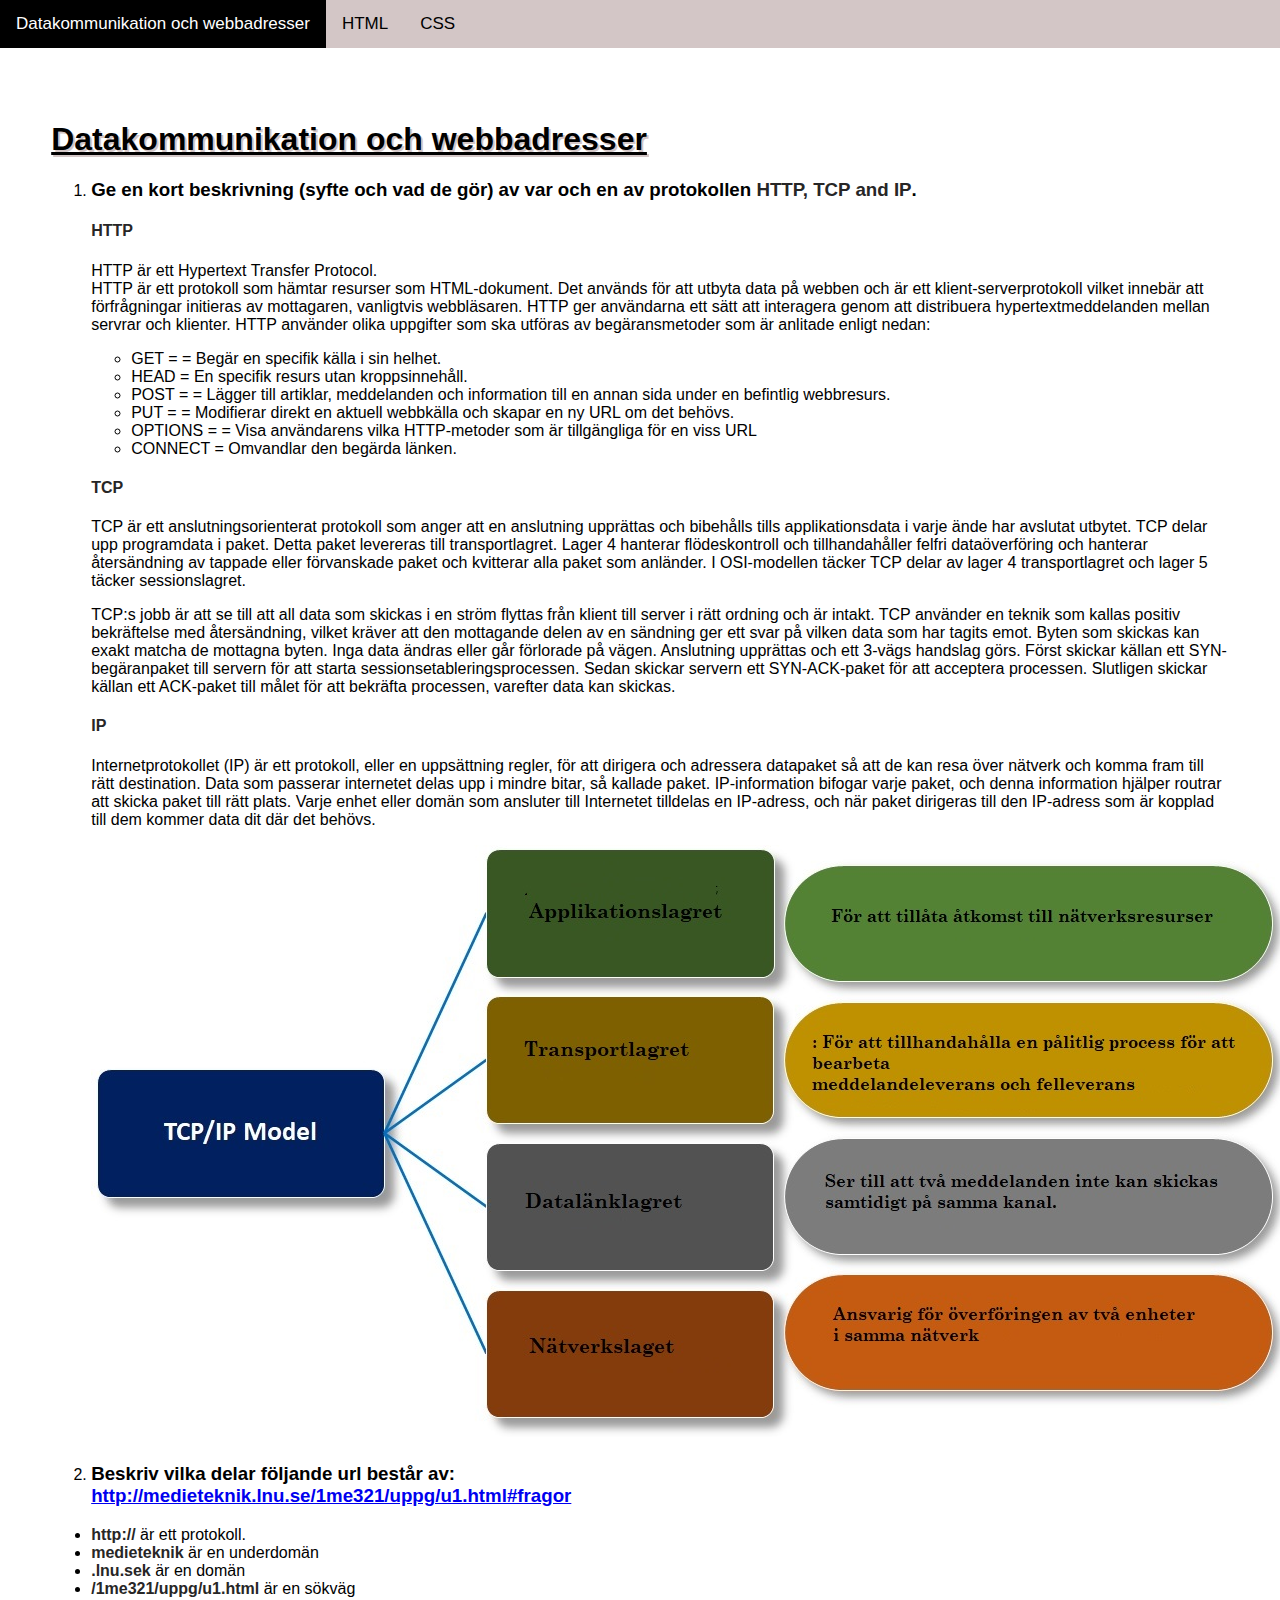
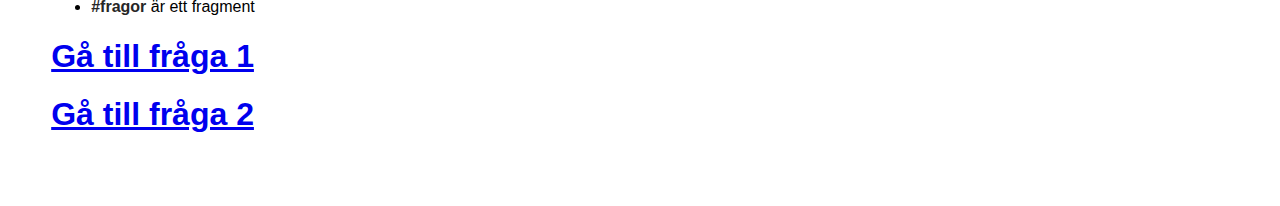
<file: index.html>
<!DOCTYPE html>
<html lang="en">

<head>
    <meta charset="UTF-8">
    <meta http-equiv="X-UA-Compatible" content="IE=edge">
    <meta name="viewport" content="width=device-width, initial-scale=1.0">
    <link rel="stylesheet" href="style.css">
    <title> Data communication and URLs</title>
</head>

<body>
    <div class="topnav">
        <a href="#question__1">Datakommunikation och webbadresser</a>
        <a href="html.html">HTML</a>
        <a href="css.html">CSS</a>
    </div>

    <div class="container">
        <h1 id="heading1">Datakommunikation och webbadresser
        </h1>
        <ol>
            <li>
                <h3>Ge en kort beskrivning (syfte och vad de gör) av var och en av protokollen <strong> HTTP,
            TCP and IP</strong>.
                </h3>
            </li>
            <h4> <strong> HTTP</strong></h4>
            <p>HTTP är ett Hypertext Transfer Protocol. <br>HTTP är ett protokoll som hämtar resurser som HTML-dokument. Det används för att utbyta data på webben och är ett klient-serverprotokoll vilket innebär att förfrågningar initieras av mottagaren,
                vanligtvis webbläsaren. HTTP ger användarna ett sätt att interagera genom att distribuera hypertextmeddelanden mellan servrar och klienter. HTTP använder olika uppgifter som ska utföras av begäransmetoder som är anlitade enligt nedan:

            </p>
            <ul>
                <li>GET = = Begär en specifik källa i sin helhet.</li>
                <li>HEAD = En specifik resurs utan kroppsinnehåll.</li>
                <li>POST = = Lägger till artiklar, meddelanden och information till en annan sida under en befintlig webbresurs.</li>
                <li>PUT = = Modifierar direkt en aktuell webbkälla och skapar en ny URL om det behövs.</li>
                <li>OPTIONS = = Visa användarens vilka HTTP-metoder som är tillgängliga för en viss URL</li>
                <li>CONNECT = Omvandlar den begärda länken.
                </li>
            </ul>
            <h4> <strong> TCP</strong></h4>
            <p>TCP är ett anslutningsorienterat protokoll som anger att en anslutning upprättas och bibehålls tills applikationsdata i varje ände har avslutat utbytet. TCP delar upp programdata i paket. Detta paket levereras till transportlagret. Lager 4
                hanterar flödeskontroll och tillhandahåller felfri dataöverföring och hanterar återsändning av tappade eller förvanskade paket och kvitterar alla paket som anländer. I OSI-modellen täcker TCP delar av lager 4 transportlagret och lager
                5 täcker sessionslagret.
            </p>
            <p>TCP:s jobb är att se till att all data som skickas i en ström flyttas från klient till server i rätt ordning och är intakt. TCP använder en teknik som kallas positiv bekräftelse med återsändning, vilket kräver att den mottagande delen av en
                sändning ger ett svar på vilken data som har tagits emot. Byten som skickas kan exakt matcha de mottagna byten. Inga data ändras eller går förlorade på vägen. Anslutning upprättas och ett 3-vägs handslag görs. Först skickar källan ett
                SYN-begäranpaket till servern för att starta sessionsetableringsprocessen. Sedan skickar servern ett SYN-ACK-paket för att acceptera processen. Slutligen skickar källan ett ACK-paket till målet för att bekräfta processen, varefter data
                kan skickas.
            </p>
            <h4> <strong>IP</strong></h4>
            <p>Internetprotokollet (IP) är ett protokoll, eller en uppsättning regler, för att dirigera och adressera datapaket så att de kan resa över nätverk och komma fram till rätt destination. Data som passerar internetet delas upp i mindre bitar, så
                kallade paket. IP-information bifogar varje paket, och denna information hjälper routrar att skicka paket till rätt plats. Varje enhet eller domän som ansluter till Internetet tilldelas en IP-adress, och när paket dirigeras till den IP-adress
                som är kopplad till dem kommer data dit där det behövs.</p>
            <img src="images/tcp.jpg" alt="tcp">
            <li>
                <h3>Beskriv vilka delar följande url består av:
                    <br>
                    <a href="
            http://medieteknik.lnu.se/1me321/uppg/u1.html#fragor
            ">
            http://medieteknik.lnu.se/1me321/uppg/u1.html#fragor
            </a>
                </h3>
            </li>
        </ol>
        <ul>
            <li><strong>http://</strong> är ett protokoll.</li>
            <li><strong>medieteknik</strong> är en underdomän
            </li>
            <li><strong>.lnu.sek</strong> är en domän
            </li>
            <li><strong>/1me321/uppg/u1.html</strong> är en sökväg</li>
            <li><strong>#fragor</strong> är ett fragment
            </li>
        </ul>

        <h1><a href="html.html">Gå till fråga 1</a></h1>
        <h1><a href="css.html">Gå till fråga 2</a></h1>
    </div>

</body>

</html>
</file>
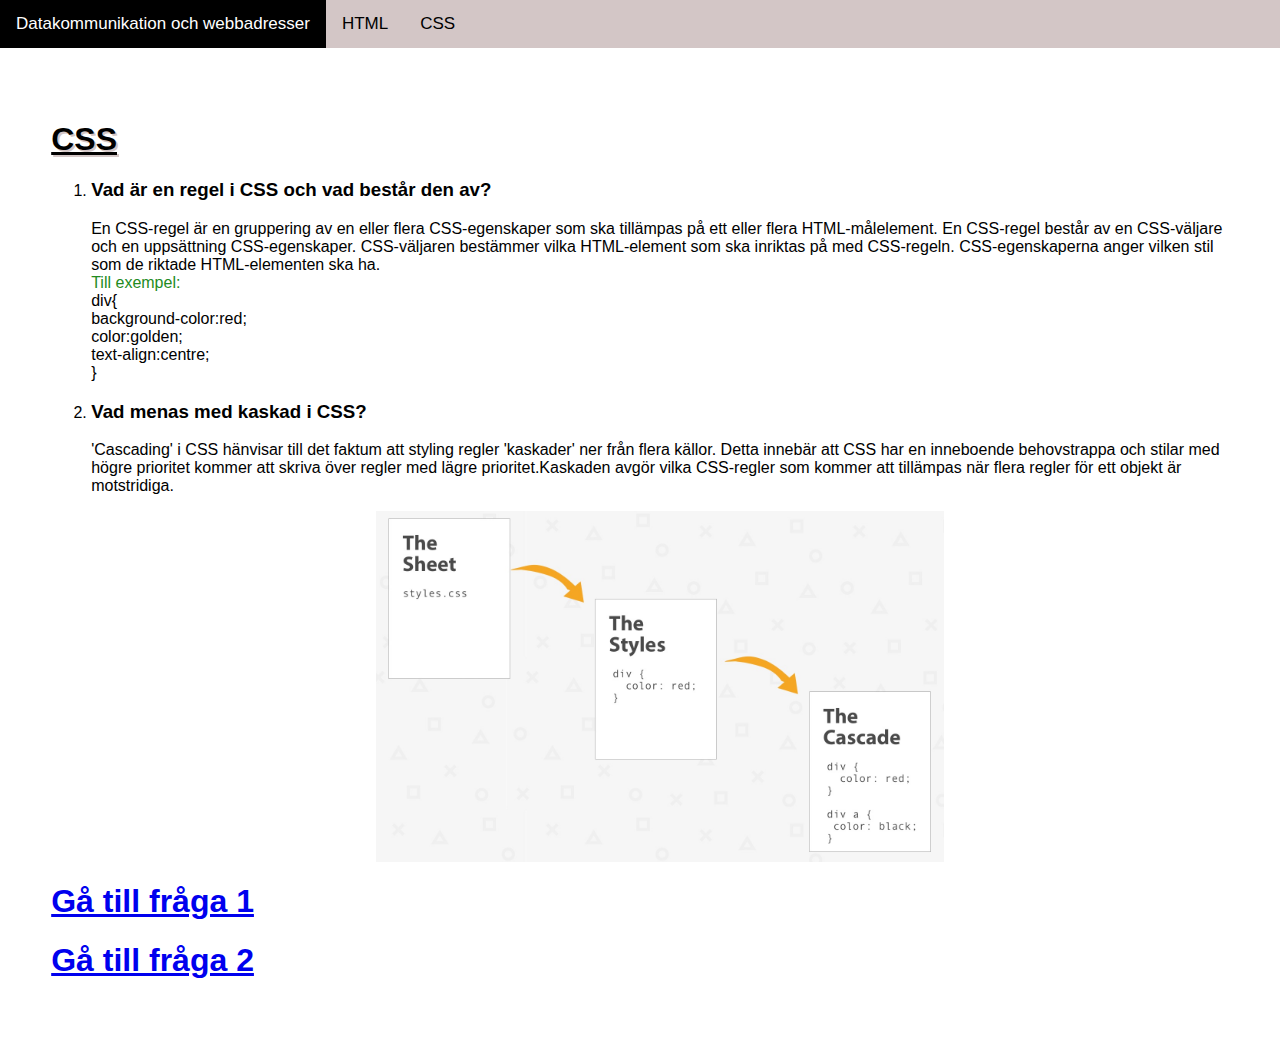
<file: css.html>
<!DOCTYPE html>
<html lang="en">

<head>
    <meta charset="UTF-8">
    <meta http-equiv="X-UA-Compatible" content="IE=edge">
    <meta name="viewport" content="width=device-width, initial-scale=1.0">
    <link rel="stylesheet" href="style.css">
    <title>CSS</title>
</head>

<body>
    <div class="topnav">
        <a href="index.html">Datakommunikation och webbadresser</a>
        <a href="html.html">HTML</a>
        <a href="#question__3">CSS</a>
    </div>

    <div class="container">
        <h1 id="heading1">CSS</h1>
        <ol>
            <li>
                <h3>Vad är en regel i CSS och vad består den av?
                </h3>
            </li>
            <p>En CSS-regel är en gruppering av en eller flera CSS-egenskaper som ska tillämpas på ett eller flera HTML-målelement. En CSS-regel består av en CSS-väljare och en uppsättning CSS-egenskaper. CSS-väljaren bestämmer vilka HTML-element som ska
                inriktas på med CSS-regeln. CSS-egenskaperna anger vilken stil som de riktade HTML-elementen ska ha.

                <br> <span> Till exempel: </span><br> div{ <br> background-color:red; <br> color:golden;
                <br> text-align:centre;
                <br> }
            </p>
            <li>
                <h3> Vad menas med kaskad i CSS?
                </h3>
            </li>
            <p>'Cascading' i CSS hänvisar till det faktum att styling regler 'kaskader' ner från flera källor. Detta innebär att CSS har en inneboende behovstrappa och stilar med högre prioritet kommer att skriva över regler med lägre prioritet.Kaskaden
                avgör vilka CSS-regler som kommer att tillämpas när flera regler för ett objekt är motstridiga.
            </p>
            <img src="images/cascade.jpg" alt="cascade" id="image">
        </ol>
        <h1><a href="index.html">Gå till fråga 1</a></h1>
        <h1><a href="html.html">Gå till fråga 2</a></h1>
    </div>
</body>

</html>
</file>
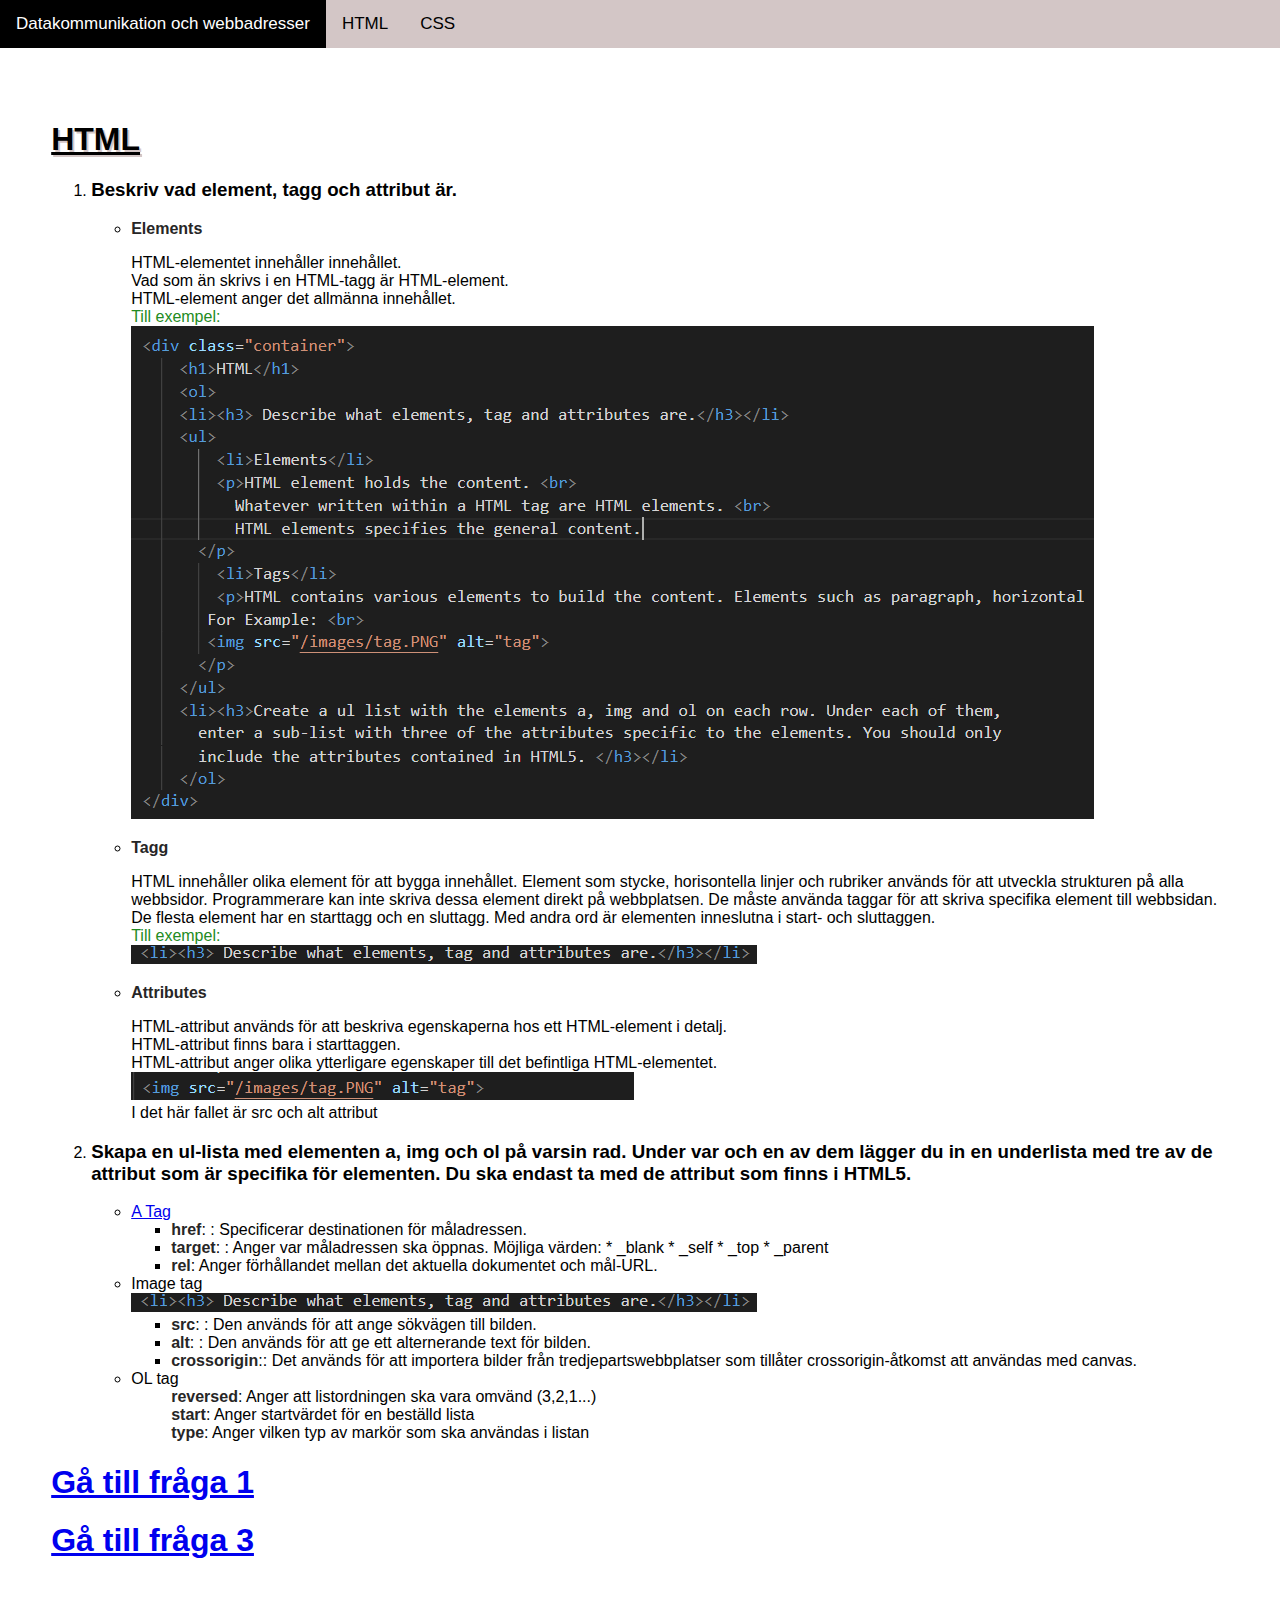
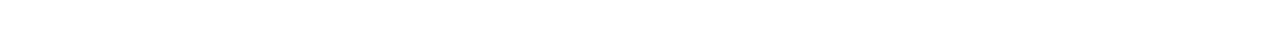
<file: html.html>
<!DOCTYPE html>
<html lang="en">

<head>
    <meta charset="UTF-8">
    <meta http-equiv="X-UA-Compatible" content="IE=edge">
    <meta name="viewport" content="width=device-width, initial-scale=1.0">
    <link rel="stylesheet" href="style.css">
    <title>HTML</title>
</head>

<body>
    <div class="topnav">
        <a href="index.html">Datakommunikation och webbadresser</a>
        <a href="#question__2">HTML</a>
        <a href="css.html">CSS</a>
    </div>

    <div class="container">
        <h1 id="heading1">HTML</h1>
        <ol>
            <li>
                <h3> Beskriv vad element, tagg och attribut är.</h3>
            </li>
            <ul>
                <li> <strong> Elements</strong></li>
                <p>HTML-elementet innehåller innehållet. <br> Vad som än skrivs i en HTML-tagg är HTML-element. <br> HTML-element anger det allmänna innehållet. <br>
                    <span> Till exempel:
                    </span>
                    <br>
                    <img src="images/element.PNG" alt="element">
                </p>
                <li> <strong> Tagg</strong></li>
                <p>HTML innehåller olika element för att bygga innehållet. Element som stycke, horisontella linjer och rubriker används för att utveckla strukturen på alla webbsidor. Programmerare kan inte skriva dessa element direkt på webbplatsen. De måste
                    använda taggar för att skriva specifika element till webbsidan. De flesta element har en starttagg och en sluttagg. Med andra ord är elementen inneslutna i start- och sluttaggen.
                    <br>
                    <span> <span> Till exempel:
                    </span> </span> <br>
                    <img src="images/tag.PNG" alt="tag">
                </p>
                <li> <strong>Attributes</strong></li>
                <p>HTML-attribut används för att beskriva egenskaperna hos ett HTML-element i detalj.
                    <br> HTML-attribut finns bara i starttaggen.
                    <br> HTML-attribut anger olika ytterligare egenskaper till det befintliga HTML-elementet.
                    <br>
                    <img src="images/attribute.PNG" alt="attribute"> <br> I det här fallet är src och alt attribut
                </p>
            </ul>
            <li>
                <h3> Skapa en ul-lista med elementen a, img och ol på varsin rad. Under var och en av dem lägger du in en underlista med tre av de attribut som är specifika för elementen. Du ska endast ta med de attribut som finns i HTML5. </h3>
            </li>
            <ul>
                <li><a href="html.html">A Tag</a>
                    <ul>
                        <li> <strong> href</strong>: : Specificerar destinationen för måladressen.</li>
                        <li> <strong> target</strong>: : Anger var måladressen ska öppnas. Möjliga värden: * _blank * _self * _top * _parent
                        </li>
                        <li> <strong>rel</strong>: Anger förhållandet mellan det aktuella dokumentet och mål-URL.</li>
                    </ul>
                </li>
                <li> Image tag
                    <br> <img src="images/tag.PNG" alt="img">
                    <ul>
                        <li><strong>src</strong>: : Den används för att ange sökvägen till bilden.
                        </li>
                        <li> <strong>alt</strong>: : Den används för att ge ett alternerande text för bilden. </li>
                        <li> <strong> crossorigin</strong>:: Det används för att importera bilder från tredjepartswebbplatser som tillåter crossorigin-åtkomst att användas med canvas.</li>
                    </ul>
                </li>
                <li>
                    OL tag
                    <ol> <strong>reversed</strong>: Anger att listordningen ska vara omvänd (3,2,1...)</ol>
                    <ol> <strong>start</strong>: Anger startvärdet för en beställd lista</ol>
                    <ol> <strong>type</strong>: Anger vilken typ av markör som ska användas i listan</ol>
                </li>
            </ul>
        </ol>

        <h1><a href="index.html">Gå till fråga 1</a></h1>
        <h1><a href="css.html">Gå till fråga 3</a></h1>
    </div>

</body>

</html>
</file>
<file: style.css>
body {
    margin: 0;
    font-family: Arial, Helvetica, sans-serif;
  }
  
  .topnav {
    overflow: hidden;
    background-color: #d3c6c6;
  }
  
  .topnav a {
    float: left;
    color: #000;
    text-align: center;
    padding: 14px 16px;
    text-decoration: none;
    font-size: 17px;
  }
  
  .topnav a:hover {
    background-color: #000;
    color: #fff;
  }
.container{
    margin:2%;
    padding: 2%;
}
#heading1{
    text-decoration: underline;
    text-shadow: 2px 2px #d3c6c6;
}
strong{
    color: #272626;
}
span{
    color: forestgreen;
}
#image{
    height: 50%;
    width: 50%;
    margin-left: auto;
    margin-right: auto;
    display: block;
}
</file>
